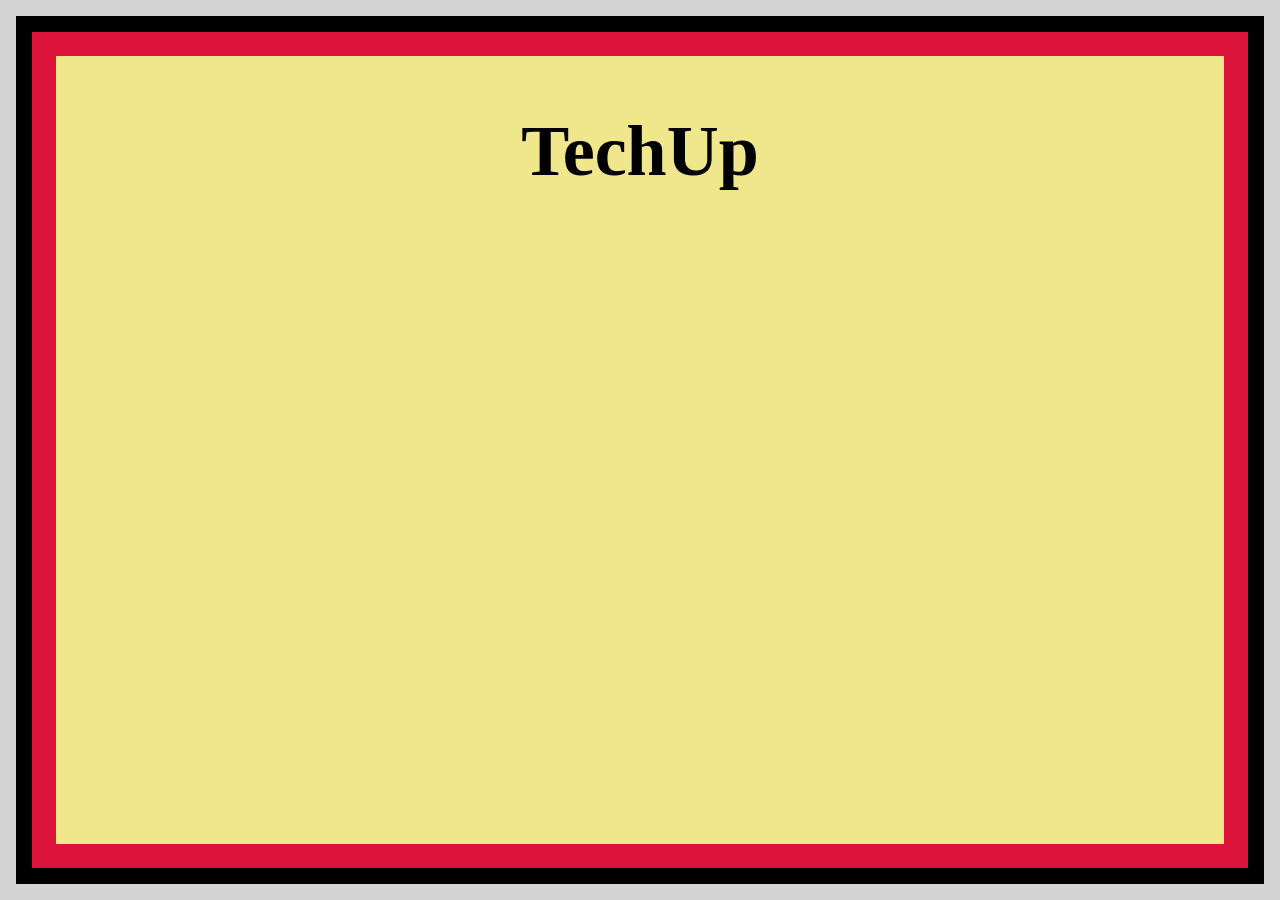
<file: ex-2/index.html>
<!DOCTYPE html>
<html lang="en">

<head>
  <meta charset="UTF-8" />
  <meta http-equiv="X-UA-Compatible" content="IE=edge" />
  <meta name="viewport" content="width=device-width, initial-scale=1.0" />
  <link rel="stylesheet" href="./style.css" />
  <title>CSS Direction and Box Model - Ex 2</title>
</head>

<body>
  
  <div class="black-border">
    <div class="crimson-border">
        <div class="content-box">
            <h1>TechUp</h1>
        </div>
    </div>
</div>

</body>

</html>
</file>
<file: ex-2/style.css>
/* Start coding here */
* {
    margin: 0;
    padding: 0;
    box-sizing: border-box;
}

body {
    background-color: lightgray;
    display: flex;
    padding: 16px;
    height: 100vh;
}

.black-border {
    background-color: black;
    display: flex;
    padding: 16px;
    width: 100%;
    height: 100%;
}

.crimson-border {
    background-color: crimson;
    display: flex;
    padding: 24px;
    width: 100%;
    height: 100%;
}

.content-box {
    background-color: khaki;
    display: flex;
    padding: 24px;
    width: 100%;
    height: 100%;
    justify-content: center;
}

h1 {
    font-size: 72px;
    padding: 30px;
}
</file>
